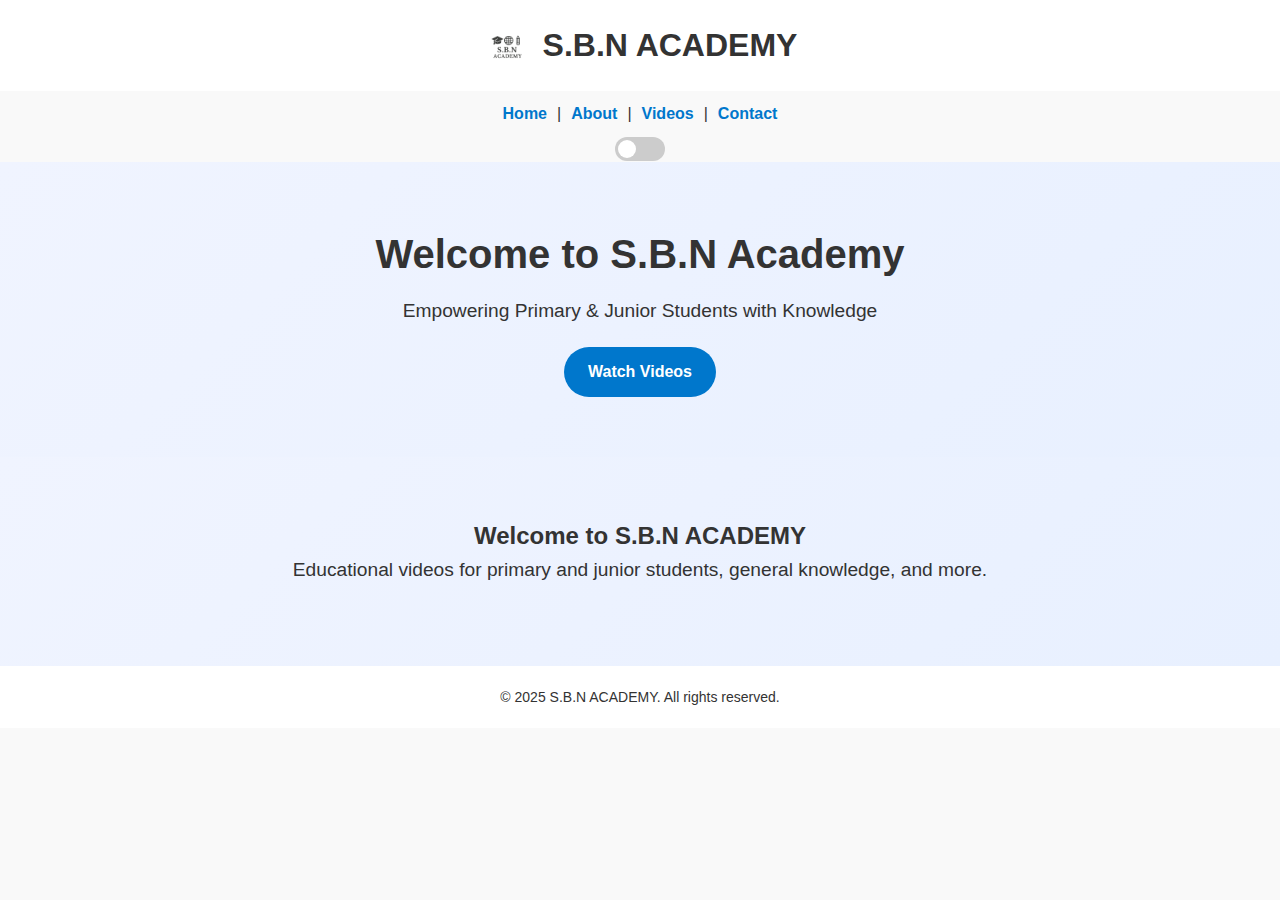
<file: index.html>
<!DOCTYPE html>
<html lang="en">
<head>
  <meta charset="UTF-8" />
  <meta name="viewport" content="width=device-width, initial-scale=1.0" />
  <title>S.B.N ACADEMY - Home</title>
  <link rel="stylesheet" href="style.css" />
  <link rel="icon" href="favicon.ico" type="image/x-icon" />
</head>
<body>
  <header>
<div style="display: flex; align-items: center; justify-content: center; gap: 10px;">
  <img src="logo.png" alt="S.B.N ACADEMY Logo" style="height: 50px;">
  <h1>S.B.N ACADEMY</h1>
</div>
</header>
  

<div class="hamburger" onclick="toggleMenu()">
  <span></span>
  <span></span>
  <span></span>
</div>
<script>
function toggleMenu() {
  document.querySelector('nav.navbar').classList.toggle('active');
}
</script>

<nav class="navbar" style="text-align: center; margin-top: 10px;">
  <a href="index.html">Home</a> |
  <a href="about.html">About</a> |
  <a href="videos.html">Videos</a> |
  <a href="contact.html">Contact</a>
</nav>

  
<div style="text-align: center; margin-top: 10px;">
  <label class="switch">
    <input type="checkbox" id="themeToggle">
    <span class="slider round"></span>
  </label>
</div>
<script>
  const toggle = document.getElementById('themeToggle');
  const body = document.body;
  toggle.checked = localStorage.getItem("theme") === "dark";
  if (toggle.checked) body.classList.add("dark");
  toggle.addEventListener('change', () => {
    if (toggle.checked) {
      body.classList.add("dark");
      localStorage.setItem("theme", "dark");
    } else {
      body.classList.remove("dark");
      localStorage.setItem("theme", "light");
    }
  });
</script>

  
<section class="hero">
  <h1>Welcome to S.B.N Academy</h1>
  <p>Empowering Primary & Junior Students with Knowledge</p>
  <a href="videos.html" class="cta-button">Watch Videos</a>
</section>

<main>
    <section class="hero">
      <h2>Welcome to S.B.N ACADEMY</h2>
      <p>Educational videos for primary and junior students, general knowledge, and more.</p>
    </section>
  </main>
  <footer>
    <p>&copy; 2025 S.B.N ACADEMY. All rights reserved.</p>
  </footer>
</body>
</html>
</file>
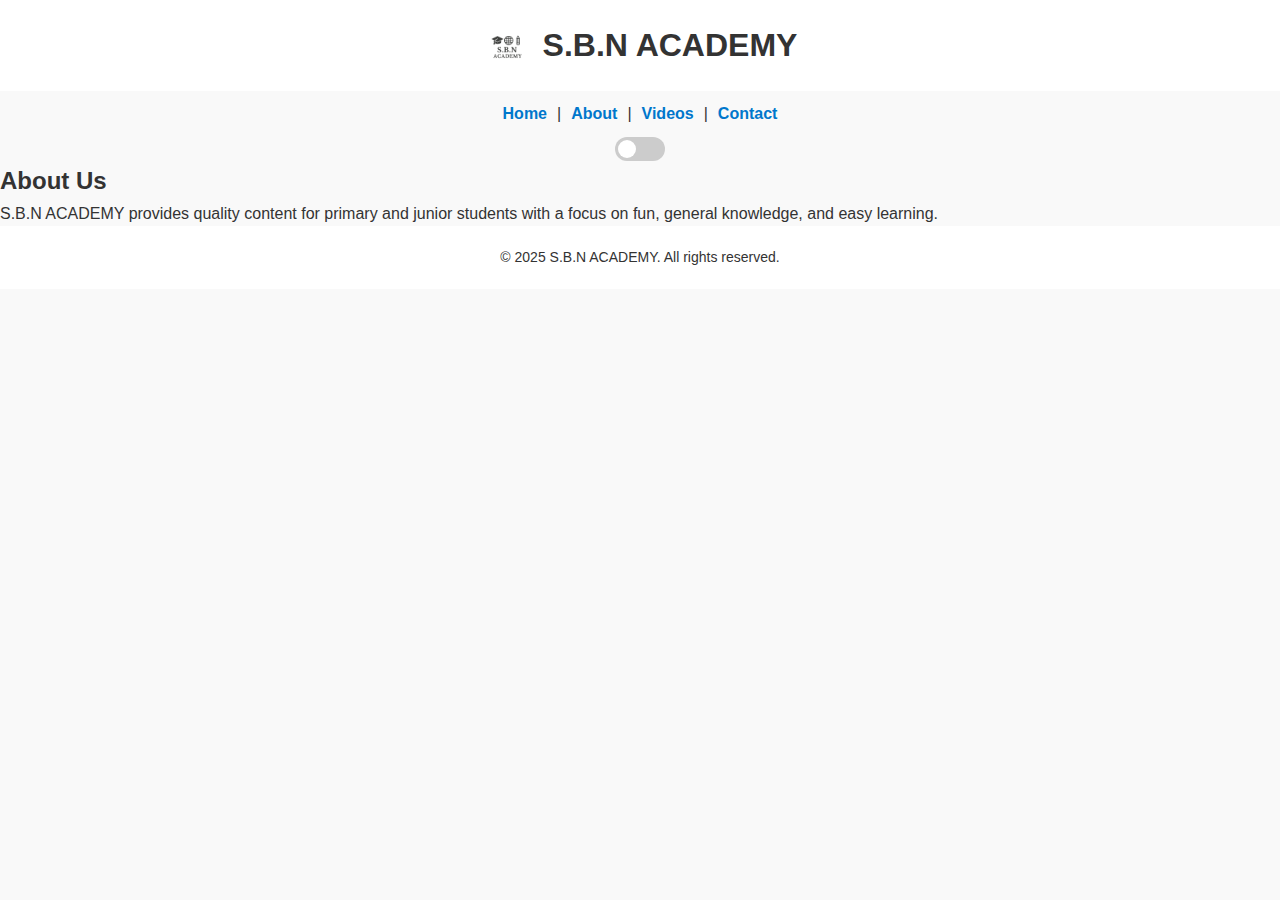
<file: about.html>
<!DOCTYPE html>
<html lang="en">
<head>
  <meta charset="UTF-8" />
  <meta name="viewport" content="width=device-width, initial-scale=1.0" />
  <title>About - S.B.N ACADEMY</title>
  <link rel="stylesheet" href="style.css" />
  <link rel="icon" href="favicon.ico" type="image/x-icon" />
</head>
<body>
  <header>
<div style="display: flex; align-items: center; justify-content: center; gap: 10px;">
  <img src="logo.png" alt="S.B.N ACADEMY Logo" style="height: 50px;">
  <h1>S.B.N ACADEMY</h1>
</div>
</header>
  

<div class="hamburger" onclick="toggleMenu()">
  <span></span>
  <span></span>
  <span></span>
</div>
<script>
function toggleMenu() {
  document.querySelector('nav.navbar').classList.toggle('active');
}
</script>

<nav class="navbar" style="text-align: center; margin-top: 10px;">
  <a href="index.html">Home</a> |
  <a href="about.html">About</a> |
  <a href="videos.html">Videos</a> |
  <a href="contact.html">Contact</a>
</nav>

  
<div style="text-align: center; margin-top: 10px;">
  <label class="switch">
    <input type="checkbox" id="themeToggle">
    <span class="slider round"></span>
  </label>
</div>
<script>
  const toggle = document.getElementById('themeToggle');
  const body = document.body;
  toggle.checked = localStorage.getItem("theme") === "dark";
  if (toggle.checked) body.classList.add("dark");
  toggle.addEventListener('change', () => {
    if (toggle.checked) {
      body.classList.add("dark");
      localStorage.setItem("theme", "dark");
    } else {
      body.classList.remove("dark");
      localStorage.setItem("theme", "light");
    }
  });
</script>

  <main>
    <section>
      <h2>About Us</h2>
      <p>S.B.N ACADEMY provides quality content for primary and junior students with a focus on fun, general knowledge, and easy learning.</p>
    </section>
  </main>
  <footer>
    <p>&copy; 2025 S.B.N ACADEMY. All rights reserved.</p>
  </footer>
</body>
</html>
</file>
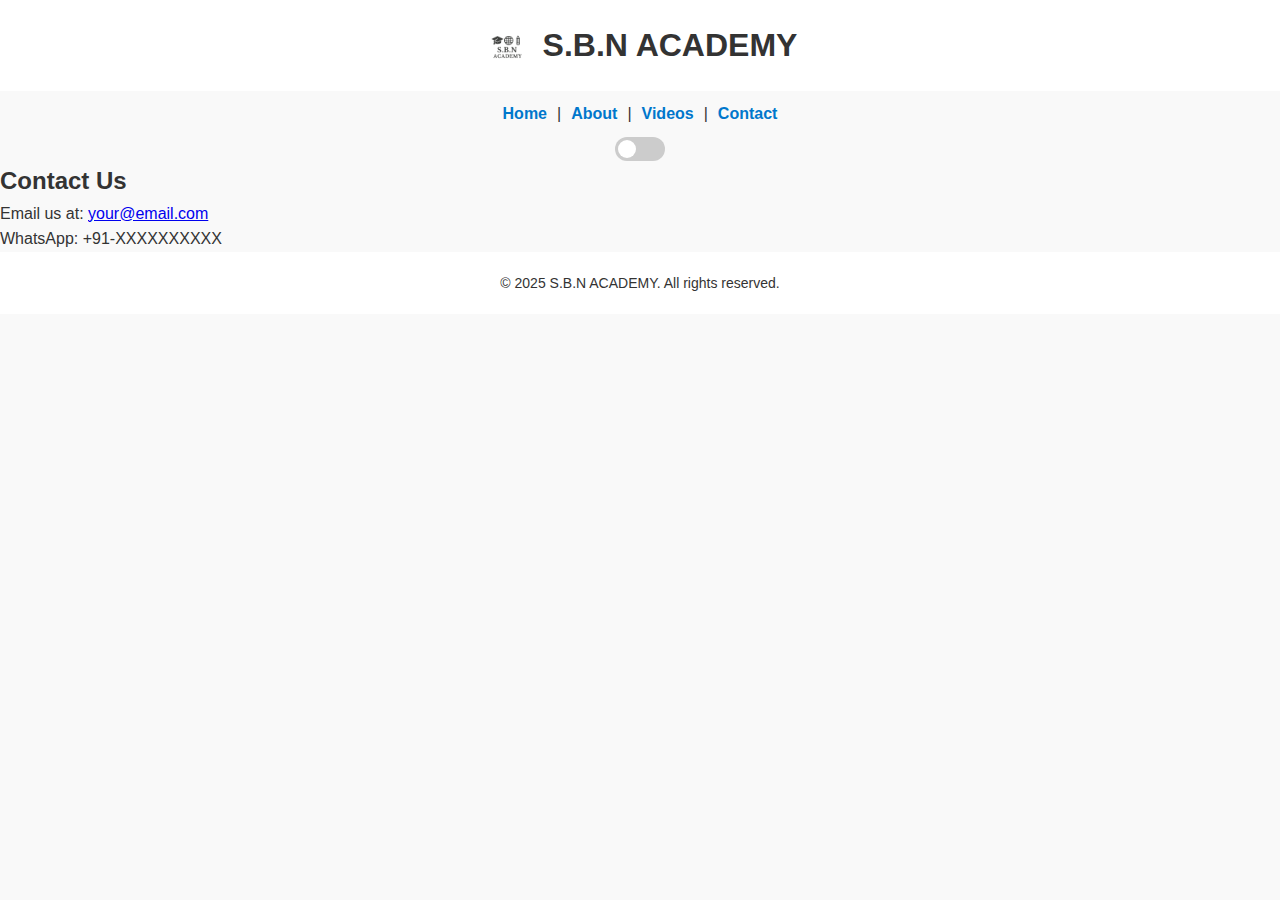
<file: contact.html>
<!DOCTYPE html>
<html lang="en">
<head>
  <meta charset="UTF-8" />
  <meta name="viewport" content="width=device-width, initial-scale=1.0" />
  <title>Contact - S.B.N ACADEMY</title>
  <link rel="stylesheet" href="style.css" />
  <link rel="icon" href="favicon.ico" type="image/x-icon" />
</head>
<body>
  <header>
<div style="display: flex; align-items: center; justify-content: center; gap: 10px;">
  <img src="logo.png" alt="S.B.N ACADEMY Logo" style="height: 50px;">
  <h1>S.B.N ACADEMY</h1>
</div>
</header>
  

<div class="hamburger" onclick="toggleMenu()">
  <span></span>
  <span></span>
  <span></span>
</div>
<script>
function toggleMenu() {
  document.querySelector('nav.navbar').classList.toggle('active');
}
</script>

<nav class="navbar" style="text-align: center; margin-top: 10px;">
  <a href="index.html">Home</a> |
  <a href="about.html">About</a> |
  <a href="videos.html">Videos</a> |
  <a href="contact.html">Contact</a>
</nav>

  
<div style="text-align: center; margin-top: 10px;">
  <label class="switch">
    <input type="checkbox" id="themeToggle">
    <span class="slider round"></span>
  </label>
</div>
<script>
  const toggle = document.getElementById('themeToggle');
  const body = document.body;
  toggle.checked = localStorage.getItem("theme") === "dark";
  if (toggle.checked) body.classList.add("dark");
  toggle.addEventListener('change', () => {
    if (toggle.checked) {
      body.classList.add("dark");
      localStorage.setItem("theme", "dark");
    } else {
      body.classList.remove("dark");
      localStorage.setItem("theme", "light");
    }
  });
</script>

  <main>
    <h2>Contact Us</h2>
    <p>Email us at: <a href="mailto:your@email.com">your@email.com</a></p>
    <p>WhatsApp: +91-XXXXXXXXXX</p>
  </main>
  <footer>
    <p>&copy; 2025 S.B.N ACADEMY. All rights reserved.</p>
  </footer>
</body>
</html>
</file>
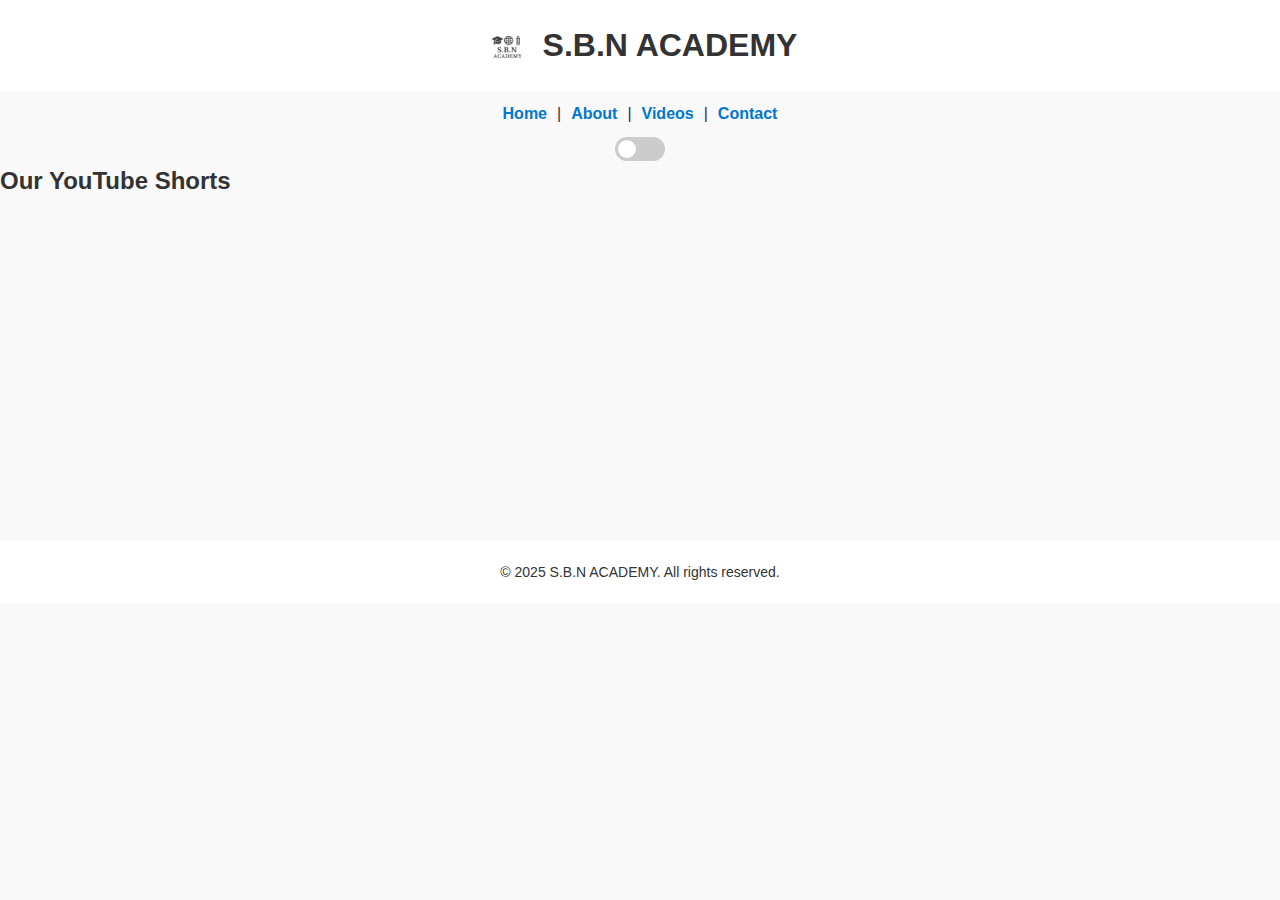
<file: videos.html>
<!DOCTYPE html>
<html lang="en">
<head>
  <meta charset="UTF-8" />
  <meta name="viewport" content="width=device-width, initial-scale=1.0" />
  <title>Videos - S.B.N ACADEMY</title>
  <link rel="stylesheet" href="style.css" />
  <link rel="icon" href="favicon.ico" type="image/x-icon" />
</head>
<body>
  <header>
<div style="display: flex; align-items: center; justify-content: center; gap: 10px;">
  <img src="logo.png" alt="S.B.N ACADEMY Logo" style="height: 50px;">
  <h1>S.B.N ACADEMY</h1>
</div>
</header>
  

<div class="hamburger" onclick="toggleMenu()">
  <span></span>
  <span></span>
  <span></span>
</div>
<script>
function toggleMenu() {
  document.querySelector('nav.navbar').classList.toggle('active');
}
</script>

<nav class="navbar" style="text-align: center; margin-top: 10px;">
  <a href="index.html">Home</a> |
  <a href="about.html">About</a> |
  <a href="videos.html">Videos</a> |
  <a href="contact.html">Contact</a>
</nav>

  
<div style="text-align: center; margin-top: 10px;">
  <label class="switch">
    <input type="checkbox" id="themeToggle">
    <span class="slider round"></span>
  </label>
</div>
<script>
  const toggle = document.getElementById('themeToggle');
  const body = document.body;
  toggle.checked = localStorage.getItem("theme") === "dark";
  if (toggle.checked) body.classList.add("dark");
  toggle.addEventListener('change', () => {
    if (toggle.checked) {
      body.classList.add("dark");
      localStorage.setItem("theme", "dark");
    } else {
      body.classList.remove("dark");
      localStorage.setItem("theme", "light");
    }
  });
</script>

  <main>
    <h2>Our YouTube Shorts</h2>
    <div class="video-grid">
      <iframe src="https://www.youtube.com/embed/mi2eiVb6JQI" frameborder="0" allowfullscreen></iframe>
<iframe src="https://www.youtube.com/embed/vWe5ukiY15c" frameborder="0" allowfullscreen></iframe>
<iframe src="https://www.youtube.com/embed/mxR9GFqJheI" frameborder="0" allowfullscreen></iframe>
    </div>
  </main>
  <footer>
    <p>&copy; 2025 S.B.N ACADEMY. All rights reserved.</p>
  </footer>
</body>
</html>
</file>
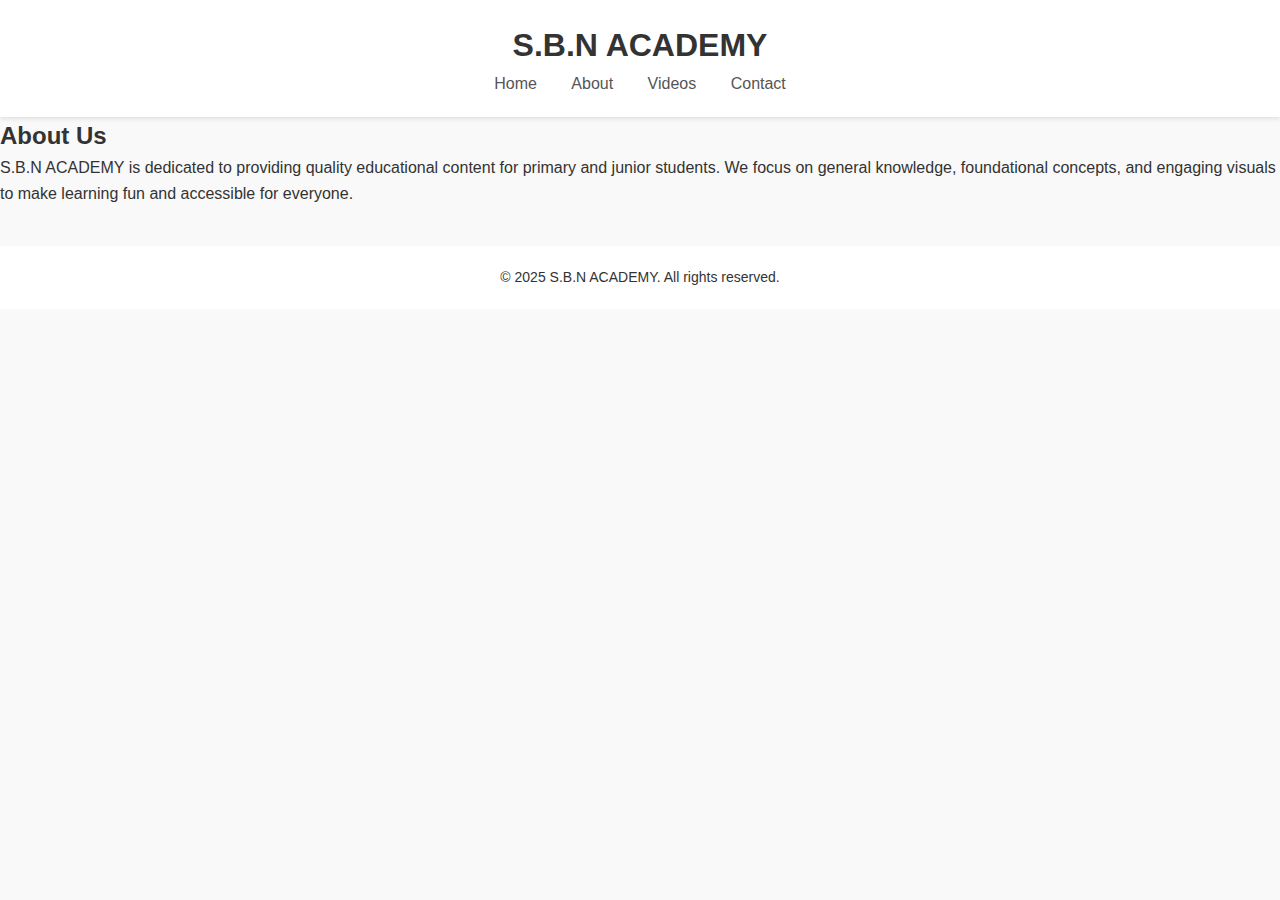
<file: sbn_academy_website/about.html>
<!DOCTYPE html>
<html lang="en">
<head>
  <link rel="icon" href="favicon.ico" type="image/x-icon" />
  <meta charset="UTF-8" />
  <meta name="viewport" content="width=device-width, initial-scale=1.0" />
  <title>About - S.B.N ACADEMY</title>
  <link rel="stylesheet" href="style.css" />
</head>
<body>
  <header>
    <h1>S.B.N ACADEMY</h1>
    <nav>
      <a href="index.html">Home</a>
      <a href="about.html">About</a>
      <a href="videos.html">Videos</a>
      <a href="contact.html">Contact</a>
    </nav>
  </header>

  <main>
    <section>
      <h2>About Us</h2>
      <p>S.B.N ACADEMY is dedicated to providing quality educational content for primary and junior students. We focus on general knowledge, foundational concepts, and engaging visuals to make learning fun and accessible for everyone.</p>
    </section>
  </main>

  <footer>
    <p>&copy; 2025 S.B.N ACADEMY. All rights reserved.</p>
  </footer>
</body>
</html>
</file>
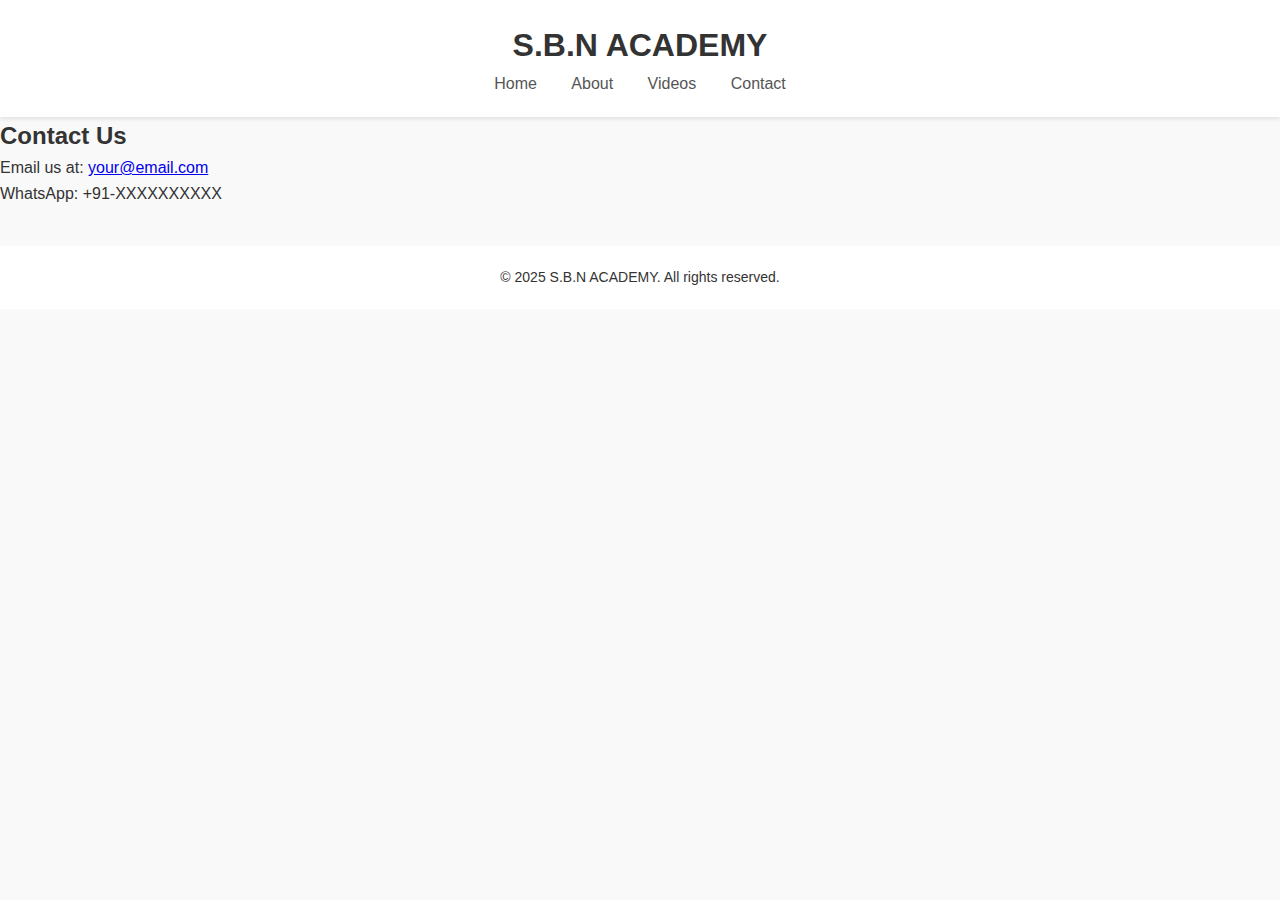
<file: sbn_academy_website/contact.html>
<!DOCTYPE html>
<html lang="en">
<head>
  <meta charset="UTF-8" />
  <meta name="viewport" content="width=device-width, initial-scale=1.0" />
  <title>Contact - S.B.N ACADEMY</title>
  <link rel="stylesheet" href="style.css" />
</head>
<body>
  <header>
    <h1>S.B.N ACADEMY</h1>
    <nav>
      <a href="index.html">Home</a>
      <a href="about.html">About</a>
      <a href="videos.html">Videos</a>
      <a href="contact.html">Contact</a>
    </nav>
  </header>

  <main>
    <h2>Contact Us</h2>
    <p>Email us at: <a href="mailto:your@email.com">your@email.com</a></p>
    <p>WhatsApp: +91-XXXXXXXXXX</p>
  </main>

  <footer>
    <p>&copy; 2025 S.B.N ACADEMY. All rights reserved.</p>
  </footer>
</body>
</html>
</file>
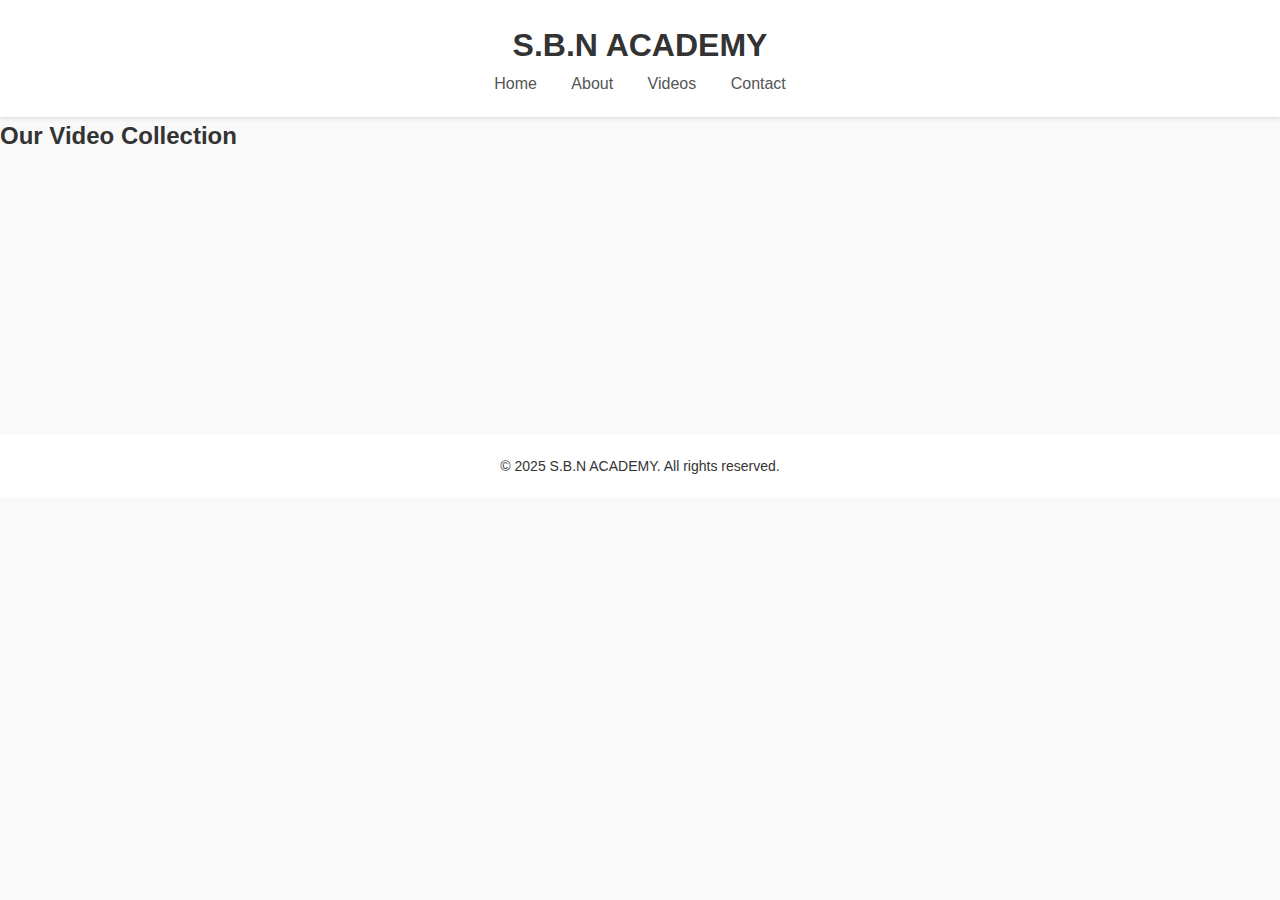
<file: sbn_academy_website/videos.html>
<!DOCTYPE html>
<html lang="en">
<head>
  <link rel="icon" href="favicon.ico" type="image/x-icon" />
  <meta charset="UTF-8" />
  <meta name="viewport" content="width=device-width, initial-scale=1.0" />
  <title>Videos - S.B.N ACADEMY</title>
  <link rel="stylesheet" href="style.css" />
</head>
<body>
  <header>
    <h1>S.B.N ACADEMY</h1>
    <nav>
      <a href="index.html">Home</a>
      <a href="about.html">About</a>
      <a href="videos.html">Videos</a>
      <a href="contact.html">Contact</a>
    </nav>
  </header>

  <main>
    <h2>Our Video Collection</h2>
    <div class="video-grid">
      <iframe src="https://www.youtube.com/embed/YOUR_VIDEO_ID" frameborder="0" allowfullscreen></iframe>
    </div>
  </main>

  <footer>
    <p>&copy; 2025 S.B.N ACADEMY. All rights reserved.</p>
  </footer>
</body>
</html>
</file>
<file: style.css>
* {
  margin: 0;
  padding: 0;
  box-sizing: border-box;
  font-family: sans-serif;
}
body {
  background: #f9f9f9;
  color: #333;
  line-height: 1.6;
  transition: background 0.3s, color 0.3s;
}
body.dark {
  background: #121212;
  color: #e0e0e0;
}
header {
  background: #fff;
  padding: 20px;
  text-align: center;
}
body.dark header {
  background: #1e1e1e;
}
nav a {
  margin: 0 15px;
  text-decoration: none;
  color: #0077cc;
  font-weight: bold;
}
nav a:hover {
  text-decoration: underline;
}
.hero {
  padding: 40px;
  text-align: center;
  background: #e3f2fd;
}
body.dark .hero {
  background: #2a2a2a;
}
.video-grid {
  display: grid;
  grid-template-columns: repeat(auto-fit, minmax(300px, 1fr));
  gap: 20px;
  padding: 20px;
}
iframe {
  width: 100%;
  height: 300px;
}
footer {
  text-align: center;
  padding: 20px;
  background: #fff;
  font-size: 14px;
}
body.dark footer {
  background: #1e1e1e;
}
.switch {
  position: relative;
  display: inline-block;
  width: 50px;
  height: 24px;
}
.switch input {
  opacity: 0;
  width: 0;
  height: 0;
}
.slider {
  position: absolute;
  cursor: pointer;
  top: 0; left: 0; right: 0; bottom: 0;
  background-color: #ccc;
  transition: 0.4s;
  border-radius: 34px;
}
.slider:before {
  position: absolute;
  content: "";
  height: 18px; width: 18px;
  left: 3px;
  bottom: 3px;
  background-color: white;
  transition: 0.4s;
  border-radius: 50%;
}
input:checked + .slider {
  background-color: #2196F3;
}
input:checked + .slider:before {
  transform: translateX(26px);
}

/* ✅ Responsive Tweaks for Small Screens */
@media (max-width: 768px) {
  header, footer {
    padding: 15px;
    text-align: center;
  }

  .hero {
    padding: 20px;
  }

  nav a {
    display: inline-block;
    margin: 10px 5px;
    font-size: 16px;
  }

  .video-grid {
    grid-template-columns: 1fr;
  }

  iframe {
    height: 220px;
  }

  h1, h2, h3 {
    font-size: 1.5em;
  }
}


/* ✅ Hamburger Menu */
.hamburger {
  display: none;
  flex-direction: column;
  cursor: pointer;
  margin: 10px auto;
}
.hamburger span {
  height: 3px;
  width: 25px;
  background: #333;
  margin: 4px 0;
  transition: 0.4s;
}
body.dark .hamburger span {
  background: #e0e0e0;
}

nav.navbar {
  display: flex;
  justify-content: center;
  flex-wrap: wrap;
}
nav.navbar a {
  margin: 0 10px;
}

@media (max-width: 768px) {
  nav.navbar {
    display: none;
    flex-direction: column;
    text-align: center;
  }
  nav.navbar.active {
    display: flex;
  }
  .hamburger {
    display: flex;
  }
}


/* Hero Section */
.hero {
  text-align: center;
  padding: 60px 20px;
  background: linear-gradient(135deg, #f0f4ff, #e8f0ff);
  color: #333;
}
body.dark .hero {
  background: #1e1e1e;
  color: #f0f0f0;
}
.hero h1 {
  font-size: 2.5em;
  margin-bottom: 10px;
}
.hero p {
  font-size: 1.2em;
  margin-bottom: 20px;
}
.cta-button {
  display: inline-block;
  padding: 12px 24px;
  background-color: #0077cc;
  color: white;
  text-decoration: none;
  border-radius: 30px;
  font-weight: bold;
  transition: background-color 0.3s;
}
.cta-button:hover {
  background-color: #005fa3;
}
</file>
<file: sbn_academy_website/style.css>
* {
  margin: 0;
  padding: 0;
  box-sizing: border-box;
  font-family: sans-serif;
}
body {
  background: #f9f9f9;
  color: #333;
  line-height: 1.6;
}
header {
  background: #fff;
  padding: 20px;
  box-shadow: 0 2px 4px rgba(0,0,0,0.1);
  text-align: center;
}
nav a {
  margin: 0 15px;
  text-decoration: none;
  color: #555;
}
nav a:hover {
  color: #000;
}
.hero {
  padding: 40px;
  text-align: center;
  background: #e3f2fd;
}
.video-grid {
  display: grid;
  grid-template-columns: repeat(auto-fit, minmax(300px, 1fr));
  gap: 20px;
  padding: 20px;
}
iframe {
  width: 100%;
  height: 200px;
}
.logo {
  height: 50px;
  vertical-align: middle;
  margin-right: 10px;
}
footer {
  text-align: center;
  padding: 20px;
  background: #fff;
  margin-top: 40px;
  font-size: 14px;
}
</file>
